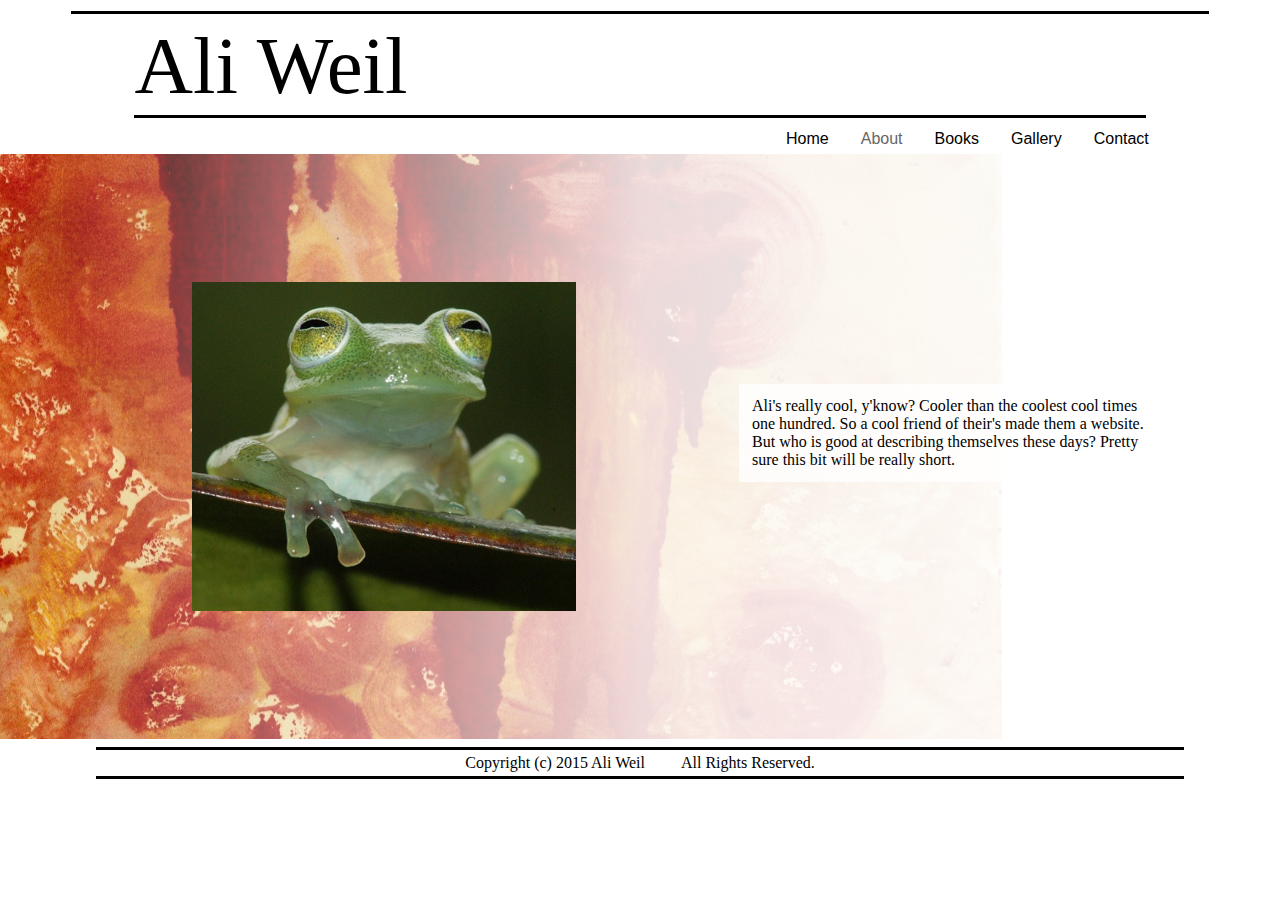
<file: about.html>
<!doctype html>
<html>
  <head>
    <meta charset="UTF-8">
    <title>About Ali Weil</title>
    <link href="css/styles.css" rel="stylesheet">
    <!--Remy Sharp Shim -->
    <!--[if lt IE 9]>
      <script src="http://html5shiv.googlecode.com/svn/trunk/html5.js">
      </script>
    <![endif]-->
  </head>
  <body id="about">
    <header>
      <hr id='top'>
      <h1>Ali Weil</h1>
      <hr id='bottom'>
    </header>
    <nav>
      <ul>
        <li><a href="index.html">Home</a></li>
        <li id="here"><a href="about.html">About</a></li>
        <li><a href="books.html">Books</a></li>
        <li><a href="gallery.html">Gallery</a></li>
        <li>Contact</li>
      </ul>
    </nav>
    <div id="wrapper">
      <img src="images/artist.bmp" alt="Ali Weil, looking handsome" id="artist" />
      <div id="aboutText">
        <p>Ali's really cool, y'know? Cooler than the coolest cool times one hundred. So a cool friend of their's made them a website. But who is good at describing themselves these days? Pretty sure this bit will be really short.</p>
      </div>
    </div>
    <footer>
      <ul>
        <li>Copyright (c) 2015 Ali Weil</li>
        <li>All Rights Reserved.</li
      </ul>
    </footer>
  </body>
</html>
</file>
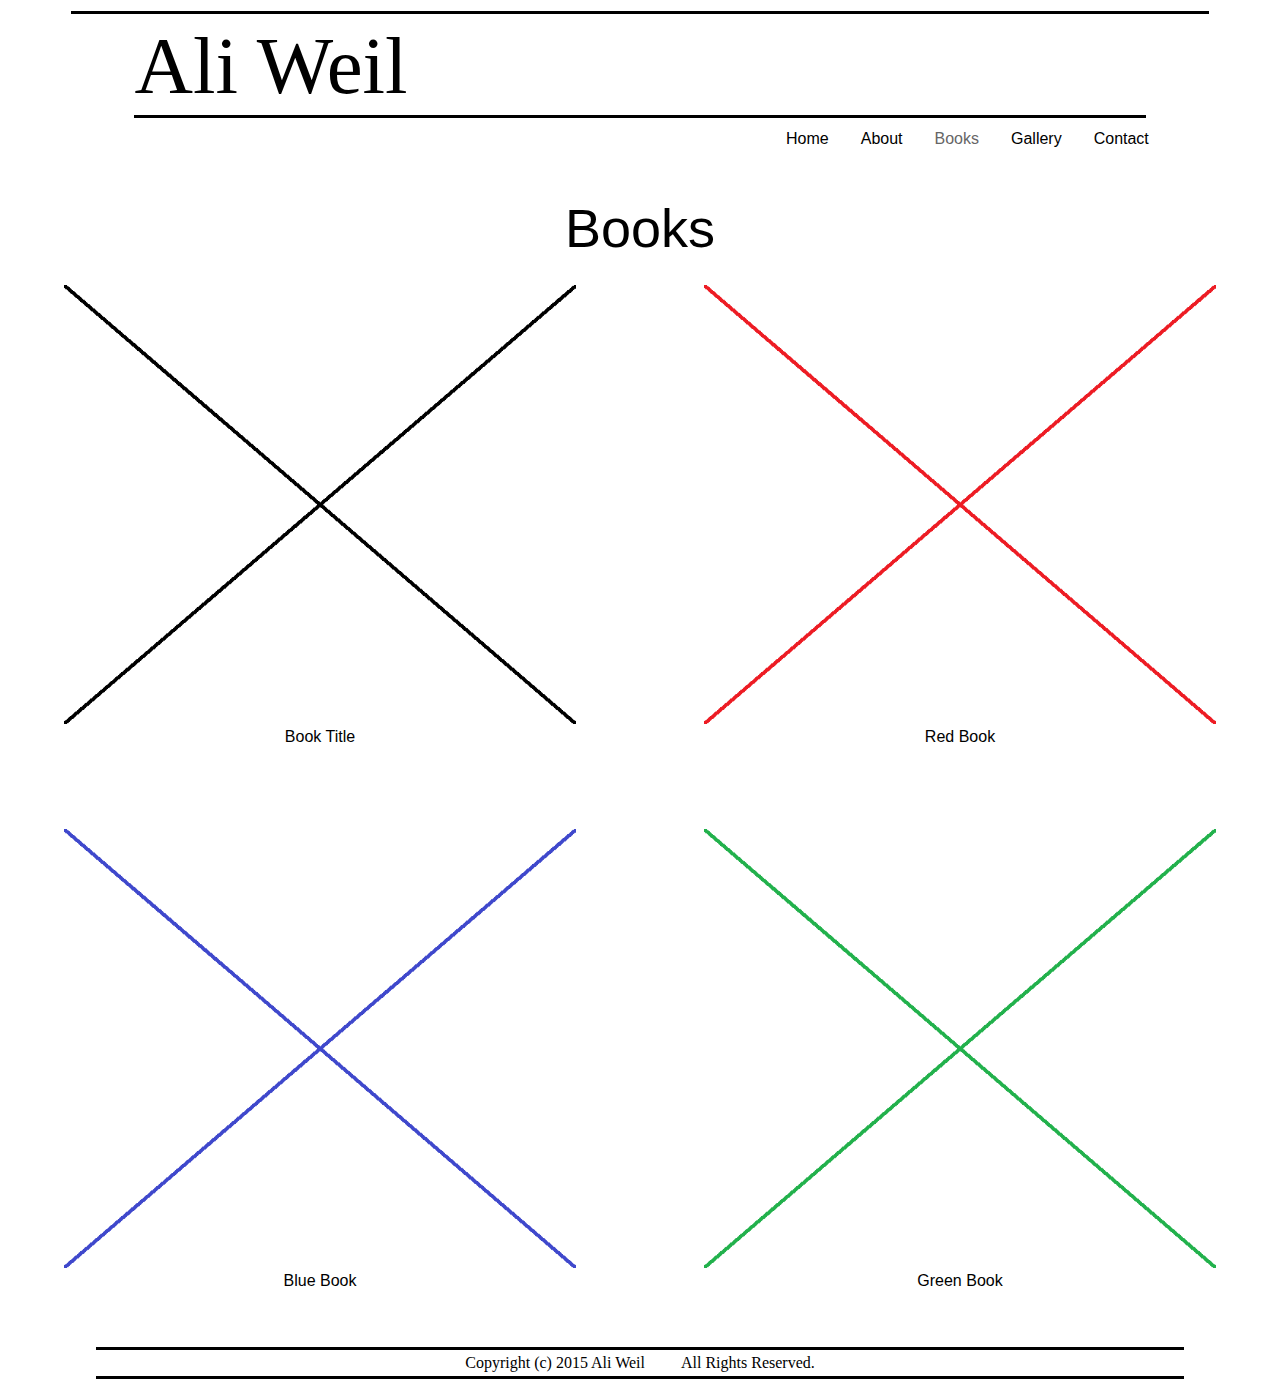
<file: books.html>
<!doctype html>
<html>
  <head>
    <meta charset="UTF-8">
    <title>Ali Weil gallery</title>
    <link href="css/styles.css" rel="stylesheet">
    <link href="css/lightbox.css" rel="stylesheet">
    <!--Remy Sharp Shim -->
    <!--[if lt IE 9]>
      <script src="http://html5shiv.googlecode.com/svn/trunk/html5.js">
      </script>
    <![endif]-->
  </head>
  <body id="books">
    <header>
      <hr id='top'>
      <h1>Ali Weil</h1>
      <hr id='bottom'>
    </header>
    <nav>
      <ul>
        <li><a href="index.html">Home</a></li>
        <li>About</li>
        <li id="here"><a href="books.html">Books</a></li>
        <li><a href="gallery.html">Gallery</a></li>
        <li>Contact</li>
      </ul>
    </nav>
    <div id="wrapper">
      <h2>Books</h2>
      <div class="book">
        <a href="images/bookplaceholder.png" data-lightbox="book"><img src="images/bookplaceholder.png" alt="placeholder for book"></a>
        <a href="images/bookplaceholderpage.png" data-lightbox="book"></a>
        <figcaption>Book Title</figcaption>
      </div>
      <div class="book">
        <a href="images/bookplaceholder2.png" data-lightbox="redbook"><img src="images/bookplaceholder2.png" alt="placeholder for book"></a>
        <figcaption>Red Book</figcaption>
        <a href="images/bookplaceholder2page.png" data-lightbox="redbook"></a>
      </div>
      <div class="book">
          <a href="images/bookplaceholder3.png" data-lightbox="bluebook"><img src="images/bookplaceholder3.png" alt="placeholder for book"></a>
        <figcaption>Blue Book</figcaption>
        <a href="images/bookplaceholder3page.png" data-lightbox="bluebook"></a>
      </div>
      <div class="book">
        <a href="images/bookplaceholder4.png" data-lightbox="greenbook">
        <img src="images/bookplaceholder4.png" alt="placeholder for book"></a>
        <figcaption>Green Book</figcaption>
        <a href="images/bookplaceholder4page.png" data-lightbox="greenbook"></a>
      </div>
      <footer>
        <ul>
          <li>Copyright (c) 2015 Ali Weil</li>
          <li>All Rights Reserved.</li>
        </ul>
        <script src="js/lightbox.js" type="text/javascript"></script>
        <script src="js/lightbox-plus-jquery.min.js" type="text/javascript"></script>
      </footer>
</file>
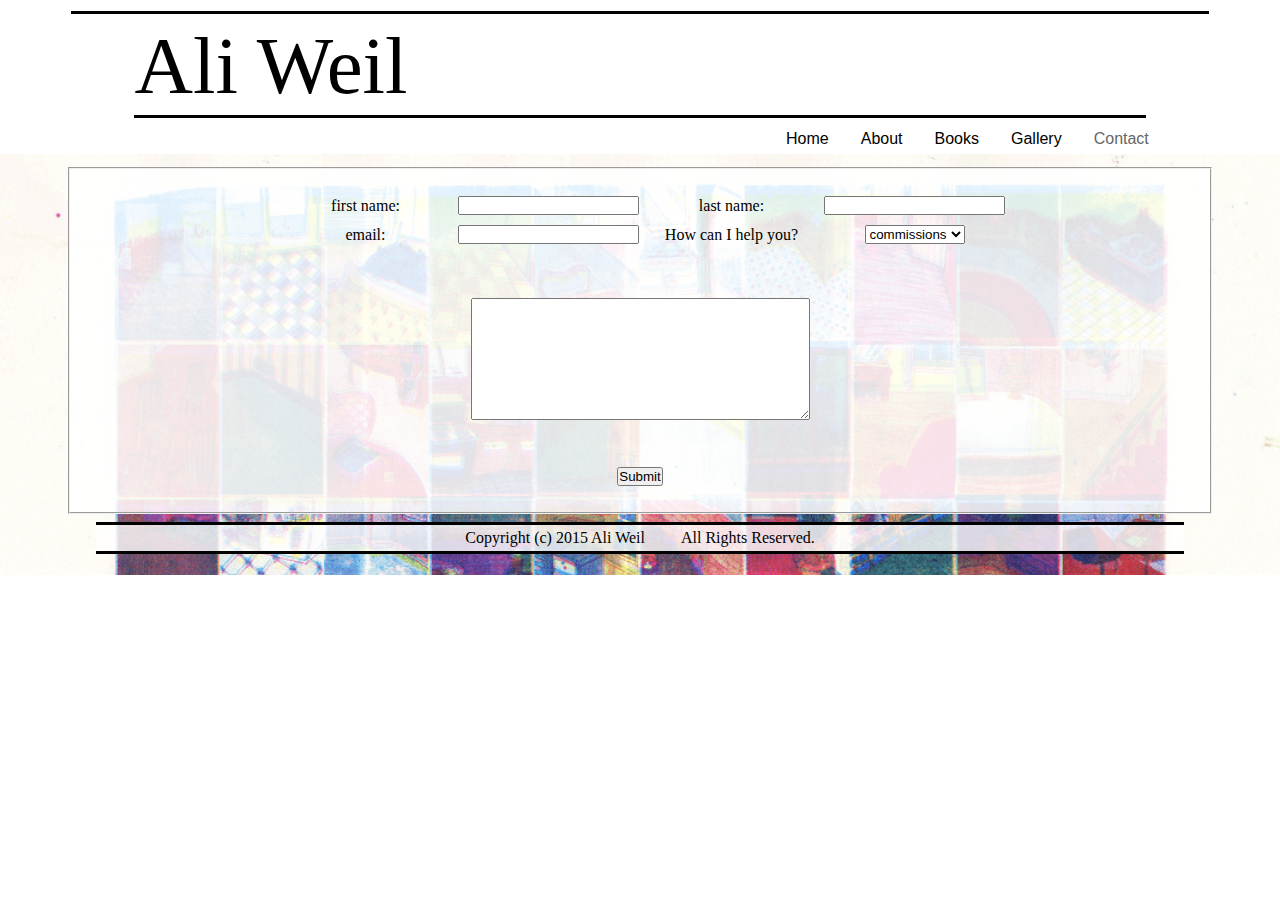
<file: contact.html>
<!doctype html>
<html>
  <head>
    <meta charset="UTF-8">
    <title>About Ali Weil</title>
    <link href="css/styles.css" rel="stylesheet">
    <!--Remy Sharp Shim -->
    <!--[if lt IE 9]>
      <script src="http://html5shiv.googlecode.com/svn/trunk/html5.js">
      </script>
    <![endif]-->
  </head>
  <body id="contact">
    <header>
      <hr id='top'>
      <h1>Ali Weil</h1>
      <hr id='bottom'>
    </header>
    <nav>
      <ul>
        <li><a href="index.html">Home</a></li>
        <li><a href="about.html">About</a></li>
        <li><a href="books.html">Books</a></li>
        <li><a href="gallery.html">Gallery</a></li>
        <li id="here"><a href="contact.html">Contact</a></li>
      </ul>
    </nav>
    <div id="wrapper">
      <fieldset>
        <form action="formhandler.php" method="post">
          <table>
            <tr>
              <td>
                <label>first name: </label>
              </td>
              <td>
                <input type="text" name="first name">
              </td>
              <td>
                <label>last name: </label>
              </td>
              <td>
                <input type="text" name="last name">
              </td>
            </tr>
            <tr>
              <td>
                <label>email: </label>
              </td>
              <td>
                <input type="text" name="email" id="email">
              </td>
              <td>
                <label>How can I help you?</label>
              </td>
              <td>
                <select name="reason for contact">
                  <option>commissions</option>
                  <option>questions</option>
                  <option>comments</option>
                </select>
              </td>
          </tr>
          </table>
          <textarea name="message" rows="8" cols="40"></textarea>
          <br>
          <input type="submit" value="Submit">
        </form>
      </fieldset>
      <footer>
        <ul>
          <li>Copyright (c) 2015 Ali Weil</li>
          <li>All Rights Reserved.</li>
        </ul>
      </footer>
    </div>
  </body>
</html>
</file>
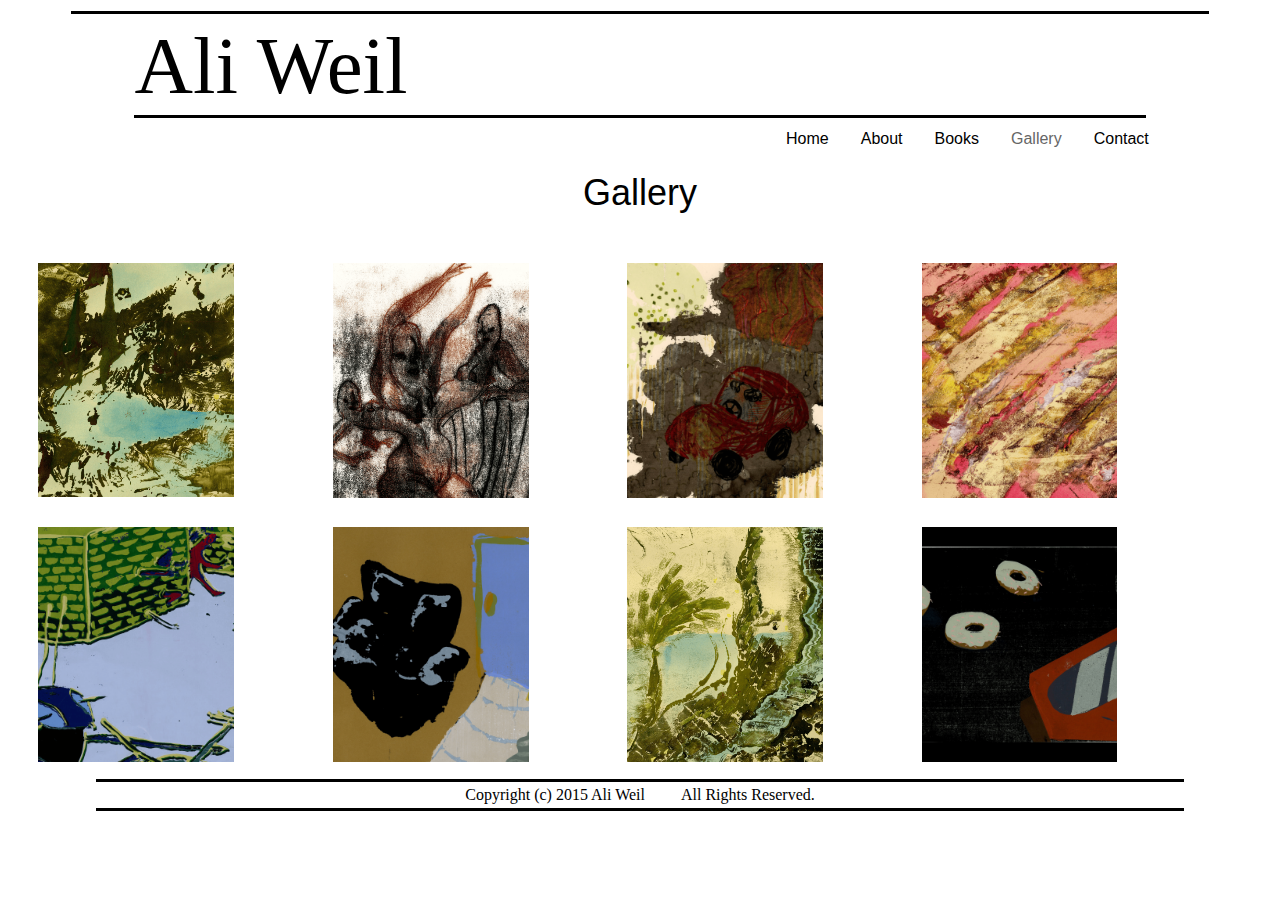
<file: gallery.html>
<!doctype html>
<html>
  <head>
    <meta charset="UTF-8">
    <title>Ali Weil gallery</title>
    <link href="css/styles.css" rel="stylesheet">
    <!--Remy Sharp Shim -->
    <!--[if lt IE 9]>
      <script src="http://html5shiv.googlecode.com/svn/trunk/html5.js">
      </script>
    <![endif]-->
    <link href="css/lightbox.css" rel="stylesheet">
  </head>
  <body id="gallery">
    <header>
      <hr id='top'>
      <h1>Ali Weil</h1>
      <hr id='bottom'>
    </header>
    <nav>
      <ul>
        <li><a href="index.html">Home</a></li>
        <li><a href="about.html">About</a></li>
        <li><a href="books.html">Books</a></li>
        <li id="here"><a href="gallery.html">Gallery</a></li>
        <li><a href="contact.html">Contact</a></li>
      </ul>
    </nav>
    <div id="wrapper">
      <h3>Gallery</h3>
      <div class="art">
        <a href="images/untitled.png" data-lightbox="gallery"><img src="images/untitledthumb.png" alt="actual art"></a>
      </div>
      <div class="art">
        <a href="images/csection.png" data-lightbox="gallery" data-title= "I Was a C-Section Baby"><img src="images/csectionthumb.png" alt="actual art"></a>
      </div>
      <div class="art">
        <a href="images/anne.png" data-lightbox="gallery" data-title="Anne Sexton"><img src="images/annethumb.png" alt="actual art"></a>
      </div>
      <div class="art">
        <a href="images/pinkandgold.png" data-lightbox="gallery"><img src="images/pinkandgoldthumb.png" alt="actual art"></a>
      </div>
      <div class="art">
        <a href="images/elevator.png" data-lightbox="gallery" data-title="Was I the Only One Who Knew About the Elevator?"><img src="images/elevatorthumb.png" alt="actual art"></a>
      </div>
      <div class="art">
        <a href="images/couch.png" data-lightbox="gallery" data-title="Okay, but It Was a Good Fucking Couch and I Still Really Miss It, Okay?"><img src="images/couchthumb.png" alt="actual art"></a>
      </div>
      <div class="art">
        <a href="images/untitled2.png" data-lightbox="gallery"><img src="images/untitled2thumb.png" alt="actual art"></a>
      </div>
      <div class="art">
        <a href="images/mournful.png" data-lightbox="gallery" data-title="Mournful"><img src="images/mournfulthumb.png" alt="actual art"></a>
      </div>
      <footer>
        <ul>
          <li>Copyright (c) 2015 Ali Weil</li>
          <li>All Rights Reserved.</li>
        </ul>
      </footer>
    </div>
    <script src="js/lightbox.js" type="text/javascript"></script>
    <script src="js/lightbox-plus-jquery.min.js" type="text/javascript"></script>
    </body>
  </body>
</html>
</file>
<file: css/styles.css>
* {
  padding:0;
  margin:0;
}
html {font-size: 1em;}
h1 {
  font-family: 'Impact', serif;
  font-weight: inherit;
  line-height: 1.2;
}
h2, h3, h4 {
  font-family: sans-serif;
  font-weight: 100;
}
header {
  background-color: white;
  padding: .5em .5em;
}
header a {
  color: black;
  text-decoration: none;
}
header hr {
  border: none;
  height: .2em;
  background-color: black;
}
h1 {
  margin-left: 10%;
  margin-top: 0;
  font-size: 5.063em;
}
h2 {
  margin-top: .8em;
  font-size: 3.375em;
}

h3 {
  margin-top: .5em;
  margin-bottom: 1em;
  font-size: 2.25em;
}
#top {
  width: 90%;
  margin: .2em auto;
}
#bottom {
  width: 80%;
  margin: 0 auto;
}
nav {
  height: 1.75em;
  background-color: white;
}
nav ul {
  margin-right: 9%;
  font-family: sans-serif;
  list-style-type: none;
  float: right;
}
nav li {
  padding: .25em 1em;
  float: left;
}
nav a {
  display: block;
  text-decoration: none;
  color: black;
}
nav a:hover {
  text-decoration: underline;
}
#wrapper {
  min-width: 500px;
}
#here a {
  color: #666;
  text-decoration: none;
}
#here a:hover {
  text-decoration: underline;
}
figcaption {
  text-align: center;
  margin-bottom: 2em;
  font-family: sans-serif;
}
#index main {
  margin-top: .75em;
  margin-right: 1%;
  float: left;
  width: 67%;
  text-align: center;
}
#index main img {
  margin: 1em auto;
  width: 90%;
}
main figcaption {
  font-size: 1.777em
}
#index aside {
  margin-right: 10%;
  max-width: 350px;
  margin-top: 1em;
  margin-left: 1%;
  float: right;
  width: 21%;
  text-align: center;
}
#index aside img {
  width: 80%;
}
aside figcaption {
  font-size: 1em;
}
#index aside figcaption {
  margin-top: .5em;
  margin-bottom: 1em;
}
h2, h3 {
  text-align: center;
}
#about #wrapper {
  overflow: auto;
  background: linear-gradient(to right, rgba(255,255,255,0),rgba(255,255,255,.85),white),url("images/aboutback.png");
  background-position: left;
  background-repeat: no-repeat;
}
#artist {
  float: left;
  width: 30%;
  margin: 10% 5% 10% 15%;
}
#aboutText {
  background-color: rgba(255,255,255,.8);
  padding: 1%;
  margin: 18% 9% 10% 1%;
  width: 35%;
  float: right;
  max-width: 400px;
}#contact #wrapper {
  background-image: url("images/contactback.png");
  background-size: 100%;
  padding: .8em 0;

}
table {
  margin: 0 auto;
}
td {
  padding-bottom: .5em;
  width: 25%;
}
td label {
  margin: 4%;
}
fieldset {
  background-color: rgba(255,255,255,.85);
  width: 85%;
  margin: 0 auto;
  padding: 2%;
  text-align: center;
}
textarea {
  margin: 4%
}
footer {
  clear: both;
  margin: .5em auto;
  width: 85%;
  border-top: .2em solid black;
  background-color: rgba(255,255,255,.8);
  border-bottom: .2em solid black;
  overflow: hidden;
  text-align: center;
}
footer ul {
  text-align: center;
  list-style-type: none;
  margin: 0 auto;
}
footer ul li {
  display: inline-block;
  padding: .25em 1em;
}
.book {
  float: left;
  width: 40%;
  margin: 2% 5%;
}
.book img {
  width: 100%;
}
.art {
  float: left;
  width: 17%;
  margin: 1% 3%;
}
.art img {
  width: 90%;
  max-width: 500px;
}
.blueberry {
  max-width: 700px;
}
</file>
